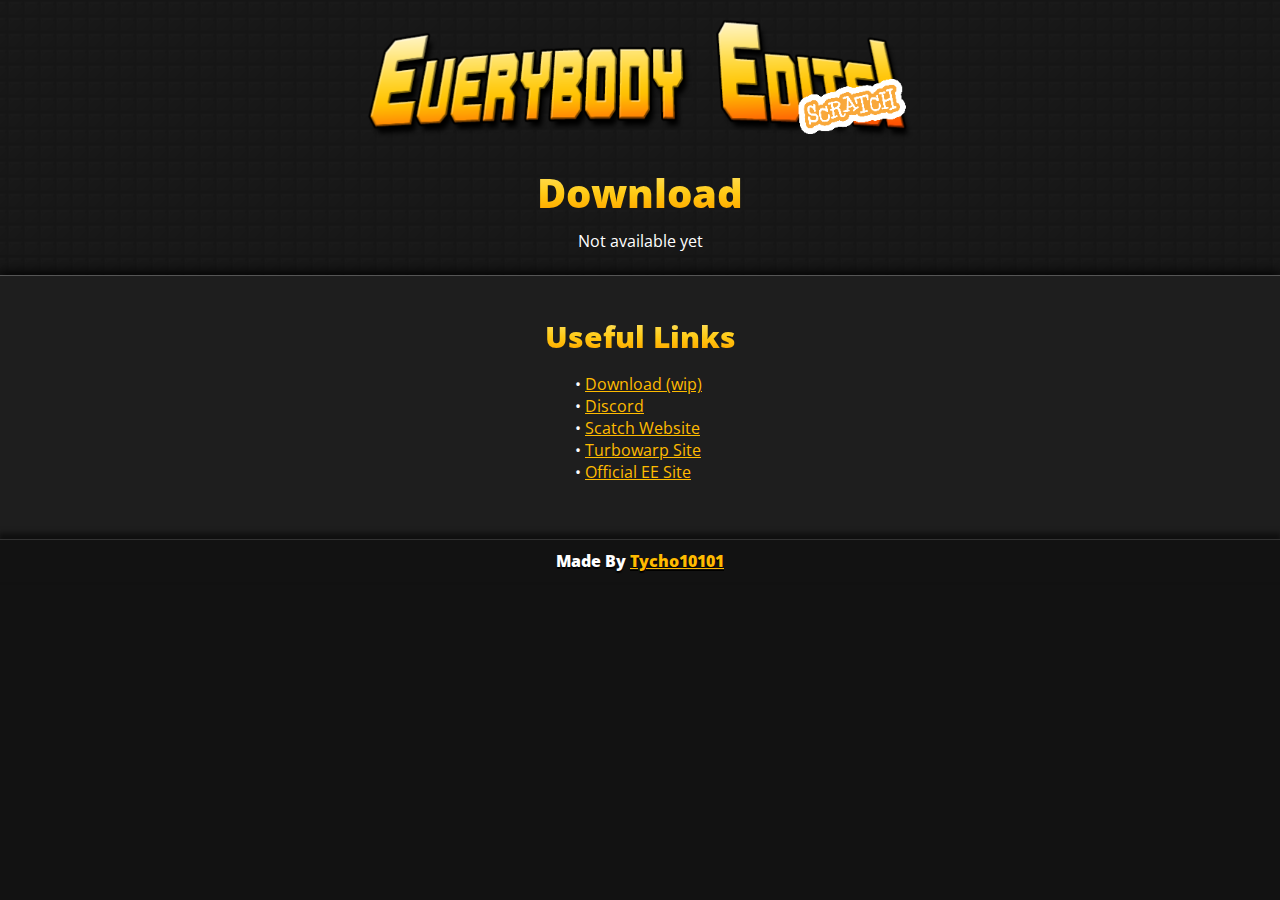
<file: Download.html>
<!DOCTYPE html>
<html lang="en"><head>
		<title>Everybody Edits Scratch - Download</title>
		<link rel="icon" href="icon.ico" type="image/x-icon">
		<meta charset="UTF-8">
		<meta name="description" content="Everybody Edits Scratch, a Turbowarp (Scrach Mod) remake of Everybody Edits, is a live, multiplayer (single-player for now) platform game, where you can build levels for your friends, or with them!">
  <meta property="image" content="logo.png">
		<link href="https://fonts.googleapis.com/css?family=Open+Sans:400,700" rel="stylesheet"> 
		
		<link rel="stylesheet" href="main.css">
		<link rel="stylesheet" href="home.css">
	</head>

	<body cz-shortcut-listen="true">
		<div id="bg0">
			<center>
				<div>
<a href="https://tycho10101.github.io/EES/"><img id="logo" src="logo.png" draggable="false"></a>
<h1>Download</h1>
<div>Not available yet</div>
<div>　</div>
			</center>
		</div>
		
		<section class="light padded shadow footer" style="border-top:1px solid #555">
			<div class="container">
				<div class="row">
					<div>
						<h2>Useful Links</h2>
						<center>
						<div id="links">
							<ul>
 								<li>• <a href="https://tycho10101.github.io/EES/Download.html">Download (wip)</a></li>
								<li>• <a href="https://discord.gg/khzuvDfWUh">Discord</a></li>
                <li>• <a href="https://scratch.mit.edu">Scatch Website</a></li>
                <li>• <a href="https://turbowarp.org/">Turbowarp Site</a></li>
                <li>• <a href="https://everybodyedits.com">Official EE Site</a></li>
							</ul>
						</div>
						</center>
					</div>
				</div>
			</div>
		</section>
	
		<section class="dark">
			<div class="container">
				<div id="footertext">Made By <a href="https://Tycho10101.github.io/">Tycho10101</a></div>
			</div>
		</section>
</body></html>
</file>
<file: main.css>
/* shared */
html {
	height: 100%;
}

body {
	height: 100%;
	min-width: 852px;
	margin: 0;
	padding: 0;
	font-family: 'Open Sans', sans-serif;
	background: #121212;
	color: #fff;
	display: flex;
	flex-direction: column;
}

#bg0 {
	background: #000000 url(background.png) center;
}

#logo {
	height: 120px;
	margin-top: 20px;
	margin-bottom: 20px;
}

/* text */
section {
	text-align: center;
	z-index: 1;
	border-top: 1px solid #333;
	box-shadow: 0px -5px 5px 1px rgba(0,0,0,0.5);
}

.shadow {
	box-shadow: 0px 0px 12px 2px #000;
}

.container {
	width: 850px;
	margin: 0 auto;
	padding: 0;
}

.light {
	background-color: #1e1e1e;
}

.dark {
	background-color: #121212;
}

.padded {
	padding-top: 40px;
	padding-bottom: 40px;
}

h1 {
	margin-top: 0px;
	margin-bottom: 10px;
	padding: 0;
	font-size: 40px;
	font-family: 'Open Sans';
	font-weight: 900;
	color: #ffbb00;
	line-height: initial;
	text-shadow: none;
	background: -webkit-linear-gradient(top, #FFF4C7, #FED946, #FFCB17, #FFB203, #FF7603);
	-webkit-background-clip: text;
	-webkit-text-fill-color: transparent;
}

h2 {
	margin-top: 0px;
	margin-bottom: 10px;
	padding: 0;
	font-size: 30px;
	font-family: 'Open Sans';
	font-weight: 800;
	color: #ffbb00;
	line-height: initial;
	text-shadow: none;
	background: -webkit-linear-gradient(top, #FFF4C7, #FED946, #FFCB17, #FFB203, #FF7603);
	-webkit-background-clip: text;
	-webkit-text-fill-color: transparent;
}

p {
	color: #ffffff;
	font-size: 14px;
	line-height: 24px;
	margin: 0;
}

a {
	color: #ffbb00;
}

#footertext {
	padding: 10px 0;
	font-weight: 900;
	text-shadow: 0 2px 1px #000000;
}

/* cookie popup */
#cn {
	display: none;
	position: fixed;
	left: 0;
	bottom: 0;
	width: 100%;
	background: #121212;
	text-align: center;
	padding: 20px 0;
	font-size: 15px;
	border-top: 1px solid #333;
	box-shadow: 0 2px 5px #000;
	z-index: 999;
}

#cn-head {
	padding: 0 10px 10px;
	font-weight: bold;
	font-size: 17px;
	color: #FBC52E;
}

#cn-body {
	max-width: 600px;
	padding: 0 10px 15px;
	margin: 0 auto;
}

.cn-button {
	margin: 0 10px;
}

.cn-button div {
	display: inline-block;
	padding: 10px;
	border-radius: 4px;
	color: #ffffff;
}

.cn-button #cn-more {
	background: #333;
}

.cn-button #cn-accept {
	background: #FBC52E;
	color: #121212;
	font-weight: bold;
}
</file>
<file: home.css>
#ee {
	display: block;
	border: 1px solid #666;
	box-shadow: 0px 0px 12px 2px #000;
	width: 1280px;
	height: 640px;
	margin-top: 20px;
	margin-bottom: 150px;
}

@media only screen and (max-width: 1300px) {
	#ee {
		display: block;
		border: 1px solid #666;
		box-shadow: 0px 0px 12px 2px #000;
		width: 640px;
		height: 320px;
		margin-top: 100px;
		margin-bottom: 150px;
	}
}

#links {
	width: 130px;
	text-align: left;
	position: relative;
	display: block;
}
		
ul {
	list-style-type: none;
	padding: 0;
}
</file>
